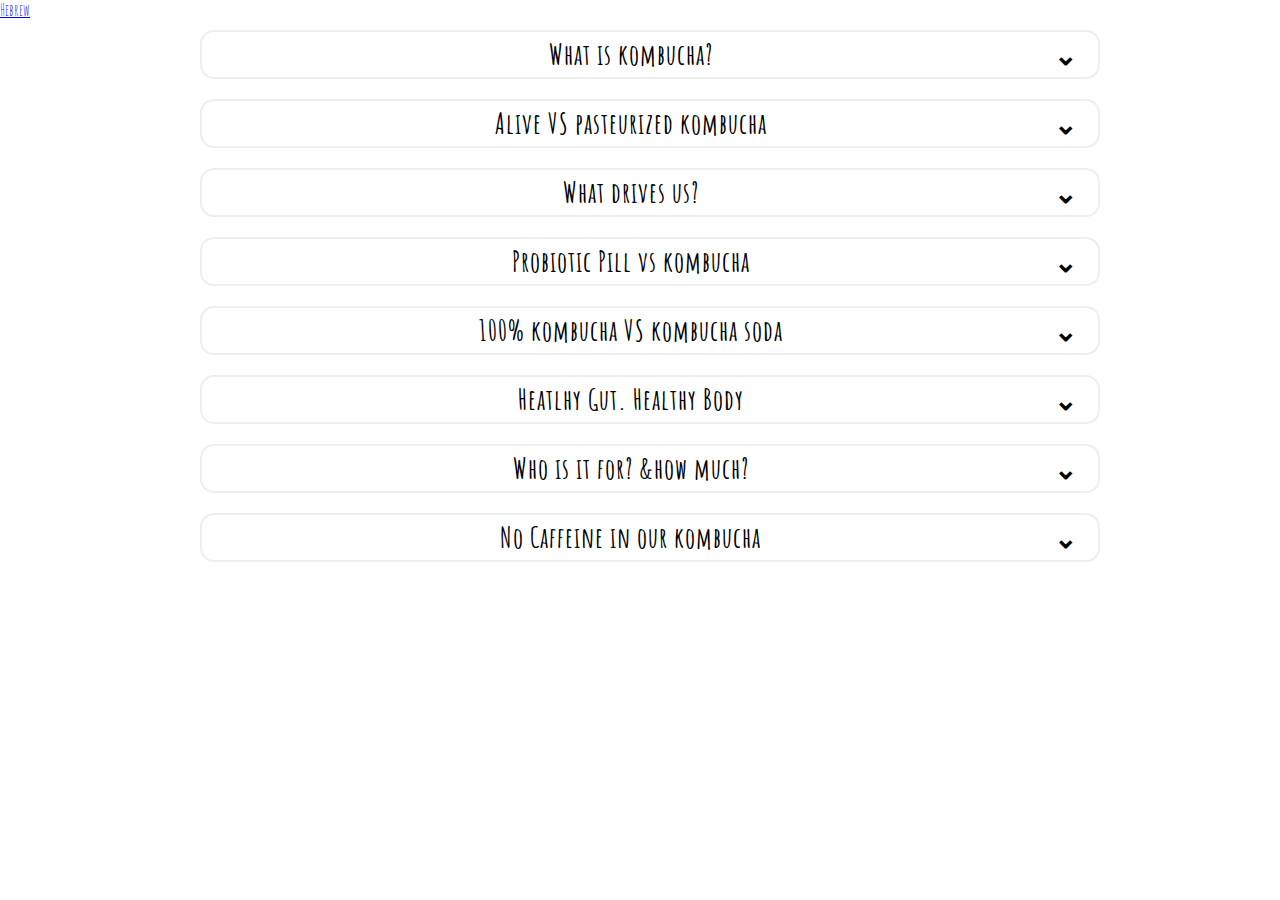
<file: index.html>
<html lang="en" data-theme="light">

<head>
    <meta charset="UTF-8">
    <meta name="viewport" content="width=device-width, initial-scale=1.0">
    <!-- stylesheet  -->
    <link rel="stylesheet" href="style.css">
    <!-- font  -->
    <link rel="preconnect" href="https://fonts.googleapis.com">
    <link rel="preconnect" href="https://fonts.gstatic.com" crossorigin>
    <link href="https://fonts.googleapis.com/css2?family=Amatic+SC&display=swap" rel="stylesheet">
    <!-- title -->
    <title>Q&A</title>
</head>

<body>

    <a href="indexh.html">Hebrew</a>
    <main>
        <button class="accordion">What is kombucha?</button>
        <div class="panel">
            <p>​Kombucha is a probiotic drink made from naturally fermenting tea, sugar, and a culture of bacteria and
                yeast (SCOBY). It is also known by its folk name of tea fungus or kombucha mushroom, but it's important
                to clarify that the "mushroom" is actually a symbiotic culture and not a forest mushroom. This ancient
                and natural drink has gained worldwide popularity due to its unique taste and health benefits.
                <br><br>
                Today, our kombucha combines authenticity with modern quality and precision, bringing together the best
                of flavor and health benefits.
            </p>

        </div>
        <button class="accordion">Alive VS pasteurized kombucha</button>
        <div class="panel">
            <p>Alive or raw kombucha refers to a that in which all the active bacteria remain "alive."
                <br><br>
                Unlike most pasteurized drinks on the shelves, live drinks are less shelf stable, should be
                refrigerated, and have a shorter shelf life.

                <br><br>
                However, every sip provides a generous dose of live bacteria that benefit digestive health and
                strengthen the immune system. We believe in the importance of live foods, especially in a world where
                almost all the foods are pasteurized (dead). Therefore, we commit to never pasteurize our kombucha,
                despite the logistical challenges and costs involved.
            </p>

        </div>
        <button class="accordion">What drives us?</button>
        <div class="panel">
            <p>Have you ever finished a yoga class, workout, or practice and then gone to a restaurant, café, or a drink
                store, only to find that nothing on the shelf matches your vibe? Or that there's nothing you feel truly
                comfortable giving your kids to drink?

                <br><br>
                Maybe you don't even try because you've been disappointed before and realized there's nothing to drink
                outside the house, at best a fresh juice which is usually from concentrate...
                <br><br>
                This happened to us often, and we realized this is not the world we want. Therefore, we aim to create
                drinks that support healthy and conscious living.
            </p>

        </div>
        <button class="accordion">Probiotic Pill vs kombucha</button>
        <div class="panel">
            <p>Is it the same to ingest a probiotic pill or to drink alive kombucha?
                <br><br>
                We often hear this question.
                <br><br>

                And the answer is- no. It is not the same.
                <br><br>
                The main points to be aware off are the following:
                <br><br>
                1/ de-activating or freeze-drying the probiotic culture to create a pill.
                <br>
                2/ survival rate of the probiotics in the digestive system.
            </p>

        </div>
        <button class="accordion">100% kombucha VS kombucha soda</button>
        <div class="panel">
            <p>100% kombucha is a naturally fermented drink with health benefits from probiotics, anti-oxydants,
                vitamins, and minerals. It goes through a natural fermentation cycle and is bottled at the peak of
                aliveness, when the probiotic content is at its highest.

                <br><br>
                In contrast, kombucha soda uses an over fermented kombucha, which culture has decreased and is referred
                to as an acidifier. Its taste is strong and vinegar-like. Part of this acidifier kombucha becomes an
                ingredient along with water, sweeteners, artificial or natural flavorings and CO2. Result is a quite
                stable product, with none or minimal living probiotic content.
            </p>

        </div>
        <button class="accordion">Heatlhy Gut. Healthy Body</button>
        <div class="panel">
            <p>​A healthy gut is the foundation for overall good health. The gut contains billions of beneficial
                bacteria that aid digestion, absorb nutrients, and strengthen the immune system, and much more.

                <br><br>
                A diet rich in fiber, probiotics, and adequate hydration is essential for maintaining a healthy gut.
                Symptoms like bloating, gas, and fatigue can indicate poor digestive function.
                <br><br>
                Incorporating fermented foods like kombucha, yogurt, and sauerkraut can help maintain the balance of gut
                bacteria and improve overall health.
            </p>

        </div>
        <button class="accordion">Who is it for? &how much?</button>
        <div class="panel">
            <p>​Our product can be found in health food stores, cafes, restaurants, and bars.
                <br><br>
                It is suitable for both children and adults, with the only exception being for those who avoid acidic or
                unpasteurized products.

                <br><br>
                The recommended amount varies from person to person, as we all differ in size and structure, and of
                course, in our eating habits and microbiome.
                <br><br>
                Therefore, the right amount can range anywhere between a small shot glass to a few bottles of kombucha
                throughout the day. We always recommend listening to your own body and in the case of special health
                conditions - always consult your healthcare provider.
            </p>

        </div>

        <!-- copy from here  -->
        <button class="accordion">No Caffeine in our kombucha</button>
        <!-- upper text is question  -->
        <div class="panel">
            <p>​Although the base is tea that naturally contains caffeine, during fermentation, kombucha breaks down not
                only the sugars but also the caffeine in the tea. This results in a refreshing, invigorating drink that
                is also caffeine-free.

                <br><br>
                We found it out during a session of lab tests that we did, not even expecting this result… Yet another
                one of the kombucha’s wonders!
            </p>
            <!-- upper text is answer  -->
        </div>
        <!-- to here  -->

        <!-- paste down and change the question and answer  -->


    </main>







    <script src="script.js"></script>
</body>

</html>
</file>
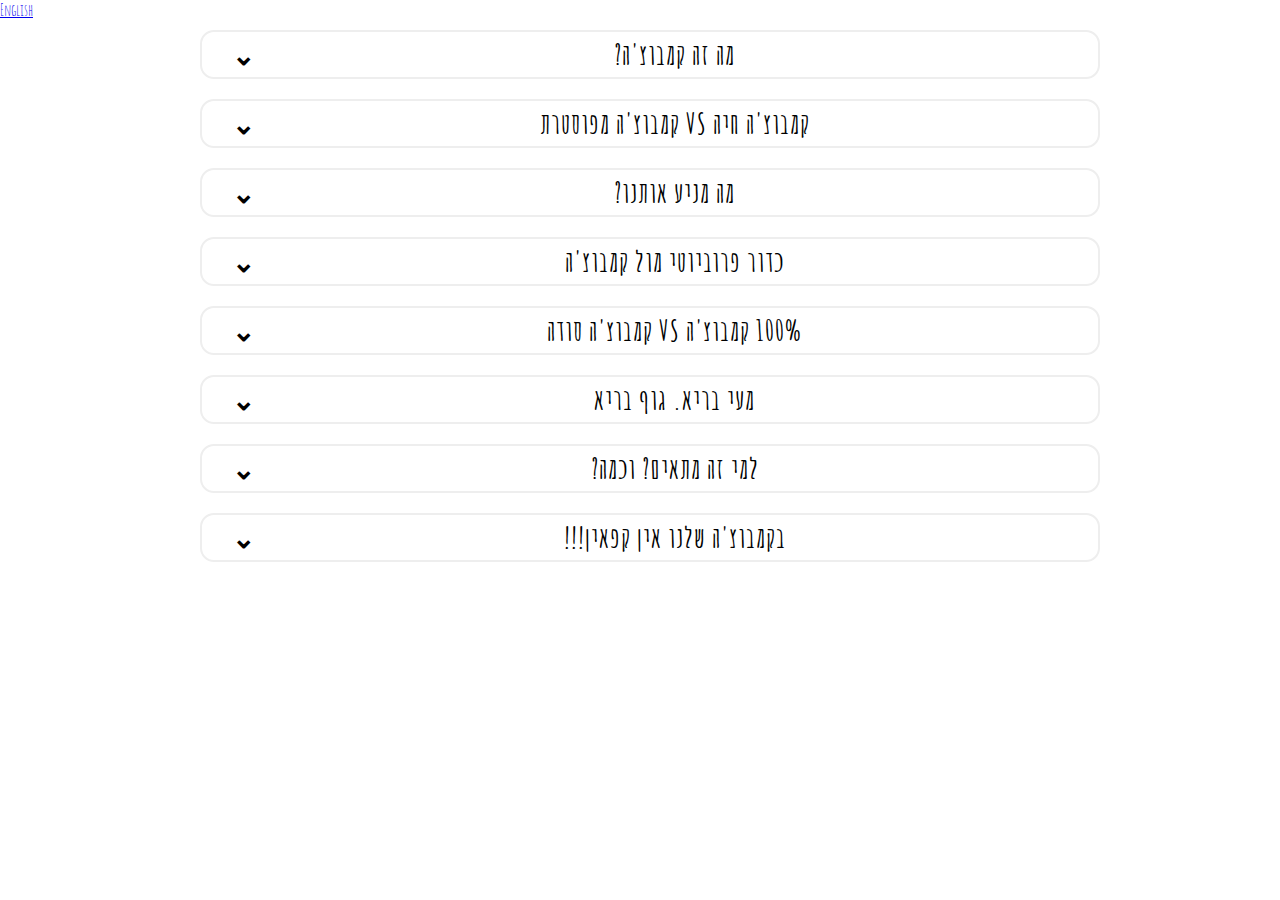
<file: indexh.html>
<html lang="en" data-theme="light">

<head>
    <meta charset="UTF-8">
    <meta name="viewport" content="width=device-width, initial-scale=1.0">
    <!-- stylesheet  -->
    <link rel="stylesheet" href="styleh.css">
    <!-- font  -->
    <link rel="preconnect" href="https://fonts.googleapis.com">
    <link rel="preconnect" href="https://fonts.gstatic.com" crossorigin>
    <link href="https://fonts.googleapis.com/css2?family=Amatic+SC&display=swap" rel="stylesheet">
    <!-- title -->
    <title>Q&A</title>
</head>

<body>

    <a href="index.html">English</a>
    <main>

        <button class="accordion" dir="rtl">מה זה קמבוצ'ה?</button>
        <div class="panel">
            <p dir="rtl">קמבוצ'ה היא משקה מותסס שעשוי מתה, סוכר ותרבית של חיידקים ושמרים "סקובי". המשקה ידוע גם בשם
                פטריית התה או פטריית הקמבוצ'ה, אך חשוב להבהיר שה"פטרייה" היא למעשה תרבית חיידקים ושמרים פרוביוטיים ולא
                פטריית יער. זהו משקה עתיק ומסורתי שהפך לפופולרי בעולם בזכות טעמו הייחודי ויתרונותיו הבריאותיים.

                <br><br>
                כיום, הקמבוצ'ה שלנו משלבת מסורת עם איכות ומקצועיות מודרנית, ומביאה את הדיוק והקידמה של העולם החדש.
            </p>

        </div>
        <button class="accordion" dir="rtl">קמבוצ'ה חיה VS קמבוצ'ה מפוסטרת
        </button>
        <div class="panel">
            <p dir="rtl">קמבוצ'ה חיה מתייחסת לסוג שבו כל החיידקים הפעילים נשארים "חיים". בניגוד לרוב המשקאות המפוסטרים
                על המדפים,

                משקאות חיים אינם יציבים באותה צורה ואינם ניתנים לאחסון מחוץ למקרר, ותוקפם קצר יותר. עם זאת, בכל שלוק
                מקבלים מנה גדושה של חיידקים חיים התורמים לבריאות מערכת העיכול ולחיזוק המערכת החיסונית. אנחנו מאמינים
                בחשיבות של מזונות חיים, בעיקר בעולם שבו כמעט כל המזונות מפוסטרים (מתים). לכן אנו מבטיחים לעולם לא לפסטר
                את הקמבוצ'ה שלנו, למרות כל הקשיים הלוגיסטיים והעלויות המתלוות לכך.
            </p>

        </div>
        <button class="accordion" dir="rtl">מה מניע אותנו?
        </button>
        <div class="panel">
            <p dir="rtl">קרה לכם שסיימתם שיעור יוגה, אימון או תרגול, והלכתם למסעדה, בית קפה או חנות משקאות, ועמדתם מול
                המדף והרגשתם ששום דבר לא תואם את האנרגיה שלכם? שאין שם משהו שאתם מרגישים בנוח לתת לילדים שלכם לשתות?

                <br><br>
                אולי אתם מראש לא מנסים כי התאכזבתם בעבר, והבנתם שאין מה לשתות מחוץ לבית. מקסימום מיץ סחוט וגם הוא לרוב
                מתרכיז.
                <br><br>
                לנו זה קרה פעמים רבות, והבנו שזה לא העולם שבו אנחנו רוצים לחיות. לכן, שמנו לעצמנו כמטרה להכין משקאות
                שיעודדו חיים בריאים ומודעים.
            </p>

        </div>
        <button class="accordion" dir="rtl">כדור פרוביוטי מול קמבוצ'ה
        </button>
        <div class="panel">
            <p dir="rtl">הרבה אנשים שואלים אותנו אם זה אותו דבר לבלוע כדור פרוביוטי או לשתות קמבוצ'ה חיה.
                <br><br>
                התשובה הפשוטה היא - לא!

                זה לא אותו דבר. הנה כמה דברים שחשוב לדעת:
                <br><br>
                1. דה-אקטיבציה או הקפאה יבשה של הפרוביוטיקה ליצירת כדור
                <br>
                2. שיעור ההישרדות של הפרוביוטיקה במערכת העיכול
            </p>

        </div>
        <button class="accordion" dir="rtl">100% קמבוצ'ה VS קמבוצ'ה סודה
        </button>
        <div class="panel">
            <p dir="rtl">
                100% קמבוצ'ה היא משקה מותסס טבעי עם כל היתרונות הבריאותיים של פרוביוטיקה, ויטמינים ומינרלים. הוא עובר
                תסיסה טבעית, ומבוקבק בשיא החיות שלו, ללא דילול או גזים מלאכותיים.

                <br><br>
                לעומת זאת, קמבוצ'ה סודה הינה תערובות של רכיבים, אחד מהם הוא מקבוצ'ה חומץ שהיא בעצם קמבוצ'ה שעברה תהליך
                התססה ארוך של מעל חצי שנה והגיע למצב שהיא יציבה לחלוטין וללא שום תסיסה חיה.
                אותו חומץ קמבוצ'ה מדולל ומערובב עם מים וטעמים ,זה פתרון קלאסי בתעשייה להורדת עלויות וקיצור התהליך. היא
                מאופיינת בכך שהפרוביוטיקה שבה כבר לא פעילה ולעיתים ניתן לשמור אותה מחוץ למקרר אפילו אם לא מפסטרים אותה.
            </p>

        </div>
        <button class="accordion" dir="rtl">מעי בריא. גוף בריא
        </button>
        <div class="panel">
            <p dir="rtl">מעי בריא הוא הבסיס לבריאות כללית טובה. המעי מכיל מיליארדי חיידקים מועילים המסייעים לעיכול,
                סופגים חומרים מזינים ומחזקים את מערכת החיסון. תזונה עשירה בסיבים,

                פרוביוטיקה ושתייה מספקת הם מרכיבים חיוניים לשמירה על מעי בריא. תסמינים כמו נפיחות, גזים ועייפות יכולים
                להעיד על תפקוד לקוי של מערכת העיכול. שילוב של מזונות מותססים כמו קמבוצ'ה, יוגורט וכרוב כבוש יכולים לעזור
                בשמירה על איזון חיידקי המעי ולשפר את הבריאות הכללית.
            </p>

        </div>
        <button class="accordion" dir="rtl">למי זה מתאים? וכמה?
        </button>
        <div class="panel">
            <p dir="rtl">כחלק מהחזון שלנו, הקמבוצ'ה מיועדת למי שמחפש חיים בריאים יותר, וניתן למצוא אותה בחנויות טבע, בתי
                קפה, מסעדות וברים. היא מתאימה לילדים ולמבוגרים כאחד. ההסתייגות היחידה היא לאנשים שנמנעים ממוצרים חמוצים
                ומתוססים.

                <br><br>
                הכמות המומלצת משתנה מאדם לאדם, שכן כולנו שונים בגודל ובמבנה שלנו, וכמובן גם בהרגלי האכילה ומיקרוביום
                שלנו. לכן, אנו ממליצים לשתות בין חצי בקבוק לבקבוק ביום ולהקשיב לאופן שבו הגוף מגיב.
            </p>

        </div>


        <!-- copy from here  -->
        <button class="accordion" dir="rtl">בקמבוצ'ה שלנו אין קפאין!!!
        </button> 
        <!-- upper text is question  -->
        <div class="panel">
            <p dir="rtl">​למרות שהבסיס הוא תה שכיודע מכיל קפאין, במהלך התסיסה הקמבוצ'ה מפרקת לא רק את הסוכר אלא גם את
                התה והקפאין שבתוך התה. מה שיוצר משקה מעורר ונטול קפאין.

                <br><br>
                אנחנו גילינו את זה על הקמבוצ'ה שלנו במהלך סדרת בדיקות שעשינו והאמת שבכלל לא ציפינו לתוצאה הזאת.
                עוד אחת מההפתעות של הקמבוצ'ה.
            </p>
            <!-- upper text is answer  -->
        </div>
        <!-- to here  -->

        <!-- paste down and change the question and answer  -->
        

        



    </main>


    <script src="scripth.js"></script>
</body>

</html>
</file>
<file: style.css>
* {
    padding: 0;
    margin: 0;
    box-sizing: border-box;
}

body {
  font-family: "Amatic SC", sans-serif;
  font-weight: 400;
  font-style: normal;
}

main {
    max-width: 900px;
    width: 100%;
    margin: 0 auto;
}


/* Style the buttons that are used to open and close the accordion panel */
.accordion {
    border: 2px solid #eee;
    background-color: white;
    cursor: pointer;
    padding: 5px;
    width: 100%;
    text-align: left;
    outline: none;
    transition: 0.4s;
    margin: 10px;
    border-radius: 14px;
    font-family: "Amatic SC", sans-serif;
    font-weight: 600;
    font-style: normal;
    font-size: 28px;
    letter-spacing: 1px;
    text-align: center;
  }
  
  /* Add a background color to the button if it is clicked on (add the .active class with JS), and when you move the mouse over it (hover) */
  .active, .accordion:hover {
    background-color: #ccc;
  }
  
  /* Style the accordion panel. Note: hidden by default */
  .panel {
    padding: 10px;
    background-color: #eee;
    display: none;
    overflow: hidden;
    width: 100%;
    margin-left: 10px;
    border-radius: 14px;
    font-size: 28px;
    text-align: center;
  }

  .accordion:after {
    content: '\2304'; 
    font-weight: 900;
    float: right;
    margin-right: 15px;
  }
  
  .active:after {
    content: "\2303"; 
    font-weight: 900;
  }
</file>
<file: styleh.css>
* {
    padding: 0;
    margin: 0;
    box-sizing: border-box;
}

body {
  
  font-family: "Amatic SC", sans-serif;
  font-weight: 400;
  font-style: normal;
}

main {
    max-width: 900px;
    width: 100%;
    margin: 0 auto;
}


/* Style the buttons that are used to open and close the accordion panel */
.accordion {
    border: 2px solid #eee;
    background-color: white;
    cursor: pointer;
    padding: 5px;
    width: 100%;
    text-align: left;
    outline: none;
    transition: 0.4s;
    margin: 10px;
    border-radius: 14px;
    font-family: "Amatic SC", sans-serif;
    font-weight: 600;
    font-style: normal;
    font-size: 28px;
    letter-spacing: 1px;
    text-align: center;
  }
  
  /* Add a background color to the button if it is clicked on (add the .active class with JS), and when you move the mouse over it (hover) */
  .active, .accordion:hover {
    background-color: #ccc;
  }
  
  /* Style the accordion panel. Note: hidden by default */
  .panel {
    padding: 10px;
    background-color: #eee;
    display: none;
    overflow: hidden;
    width: 100%;
    margin-left: 10px;
    border-radius: 14px;
    font-size: 28px;
    text-align: center;
  }

  .accordion:after {
    content: '\2304'; /* Unicode character for "plus" sign (+) */
    font-weight: 900;
    float: left;
    margin-left: 25px;
  }
  
  .active:after {
    content: "\2303"; /* Unicode character for "minus" sign (-) */
    font-weight: 900;
  }
</file>
